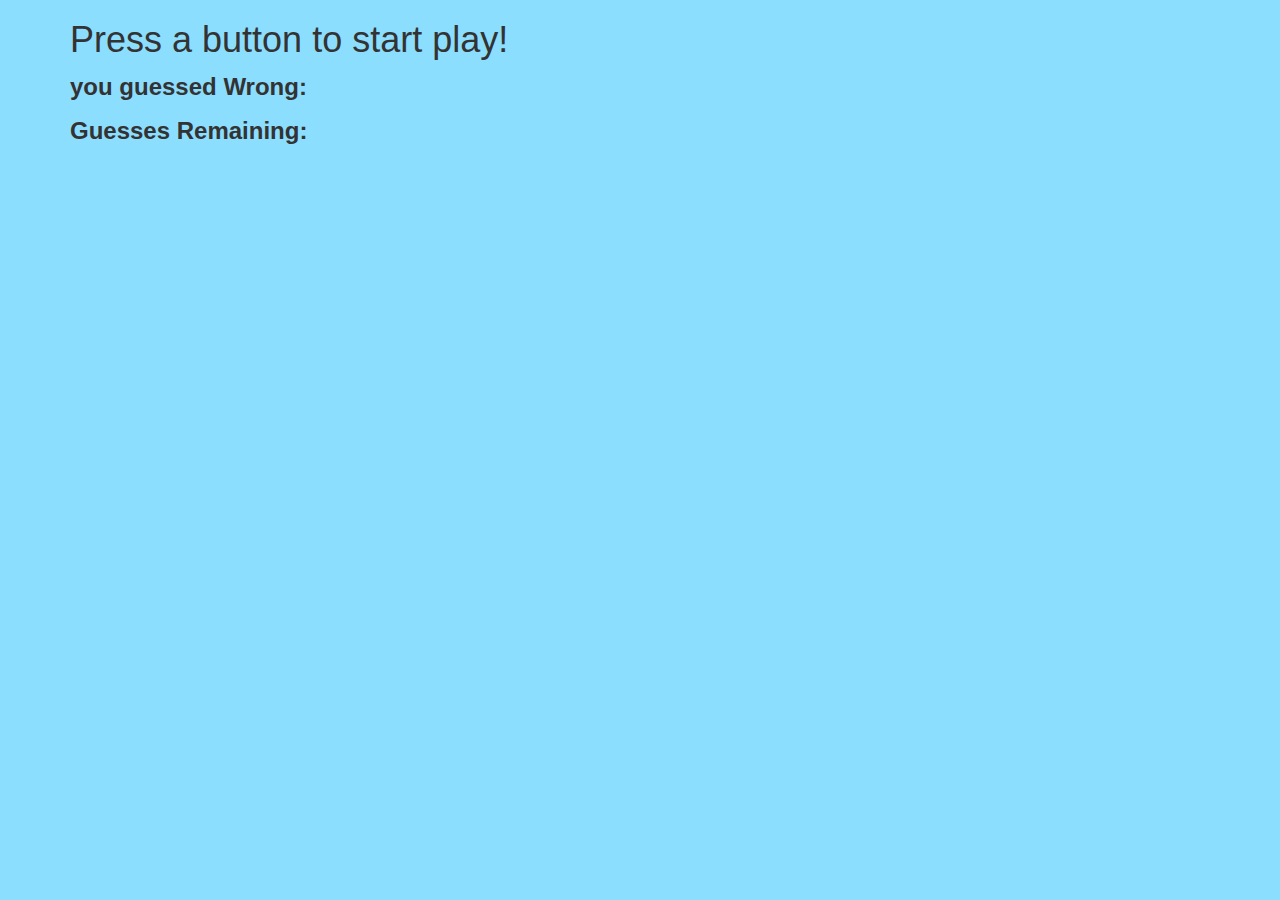
<file: index.html>
<!DOCTYPE html>
<html lang="en">
<head>
  <meta charset="UTF-8">
  <title>Hangman Game</title>
  <link rel="stylesheet" href="https://maxcdn.bootstrapcdn.com/bootstrap/3.3.7/css/bootstrap.min.css" integrity="sha384-BVYiiSIFeK1dGmJRAkycuHAHRg32OmUcww7on3RYdg4Va+PmSTsz/K68vbdEjh4u" crossorigin="anonymous">
  <link rel="stylesheet" href="assets/css/style.css">
</head>
<body>
  <div class="container">
    <h1>Press a button to start play!</h1>
    <p class="text-center right-answer"><span id='right'></span></p>
    <p class=" wrong-answer">you guessed Wrong: <span id='wrong'></span></p>
    <p class=" guesses-remaining">Guesses Remaining: <span id='guesses-remaining'></span></p>
    <p class=" win-count"><span id='win-count'></span></p>
    <p class=" lose-count"><span id='lose-count'></span></p>

  </div>

<script src="scripts/script.js"></script>
</body>
</html>
</file>
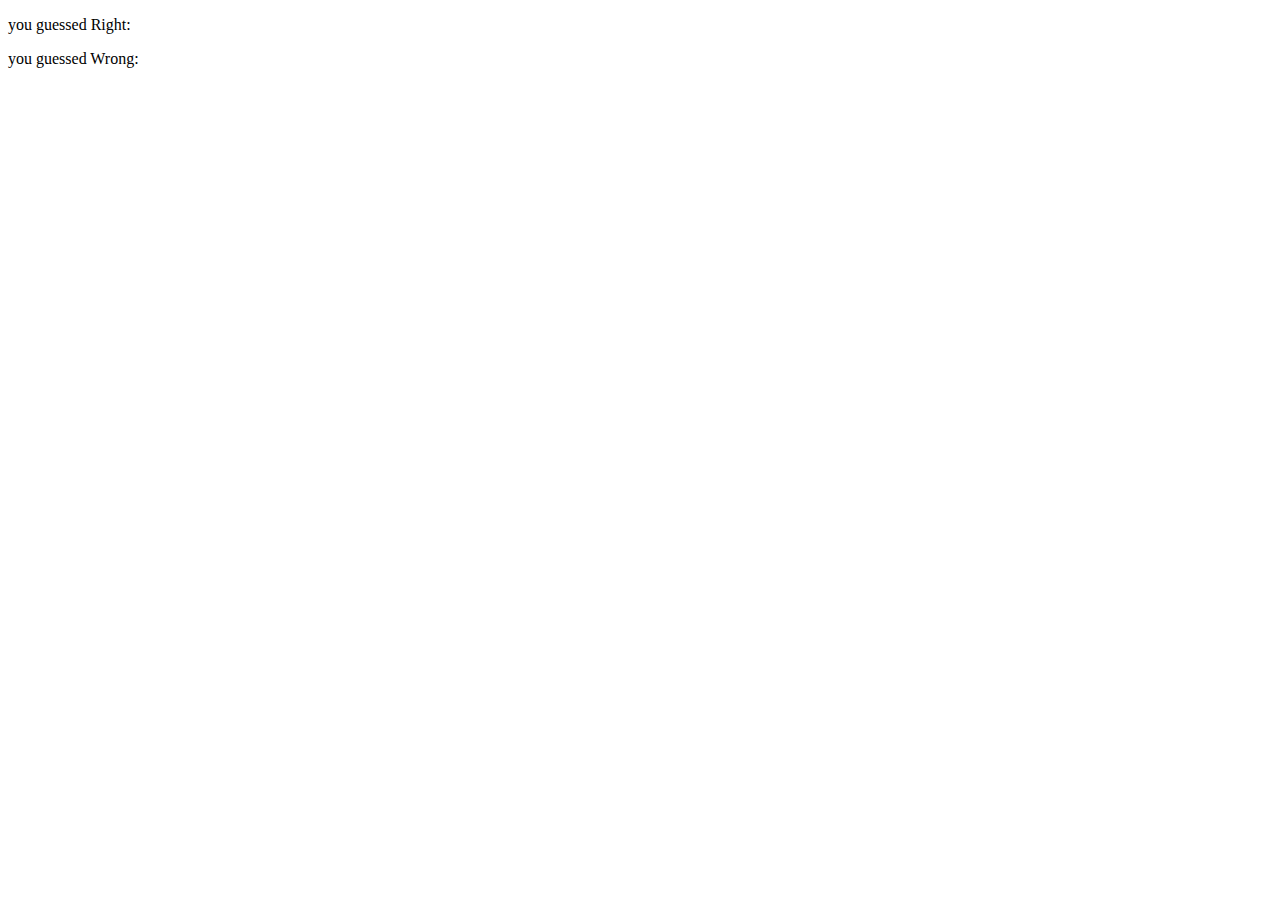
<file: hangman.html>
<!DOCTYPE html>
<html lang="en">
<head>
	<meta charset="UTF-8">
	<title>Hangman Game</title>
</head>
<body>
	<p>you guessed Right: <span id='right'></span></p>
	<p>you guessed Wrong: <span id='wrong'></span></p>

	
	<script>
		var rightGuess = [];
		var wrongGuess = [];
		var wrongGuessText = document.getElementById('wrong');
		var rightGuessText = document.getElementById('right');
		var word = ['t','e','r','m','n','i','a','t','o','r'];
		
		var keyPressed;


		document.onkeyup = function(event){
			keyPressed = event.key;
			
			//if statement for checking the array for the letter pressed using the function letterCheck()	
			if (letterCheck(word,keyPressed)){
				rightGuess.push(keyPressed)
			} else {
				wrongGuess.push(keyPressed)
			}

			rightGuessText.innerHTML = rightGuess;
			wrongGuessText.innerHTML = wrongGuess;
		}



		//this checks the letter pressed against the array. If letter is present true else false using .indexOf
		function letterCheck (wordArray, key){
			return wordArray.indexOf(key) > -1;
		}
			
		


		


		




// when a key is pressed, we need to check it against the word.

// if the letter pressed is in the word, display it on the screen.

// if the letter pressed is wrong, display that letter and deduct a guess.
	
		

	</script>
</body>
</html>
</file>
<file: assets/css/style.css>
body{
	background: #8cdeff;
}

.right-answer{
	font-size: 30px;
	font-weight: bold;
}

.wrong-answer{
	font-size: 24px;
	font-weight: bold;
}

.guesses-remaining{
	font-size: 24px;
	font-weight: bolder;
}

.lose-count{
	font-size: 24px;
	font-weight: bolder;
}
.win-count{
	font-size: 24px;
	font-weight: bolder;
}
</file>
